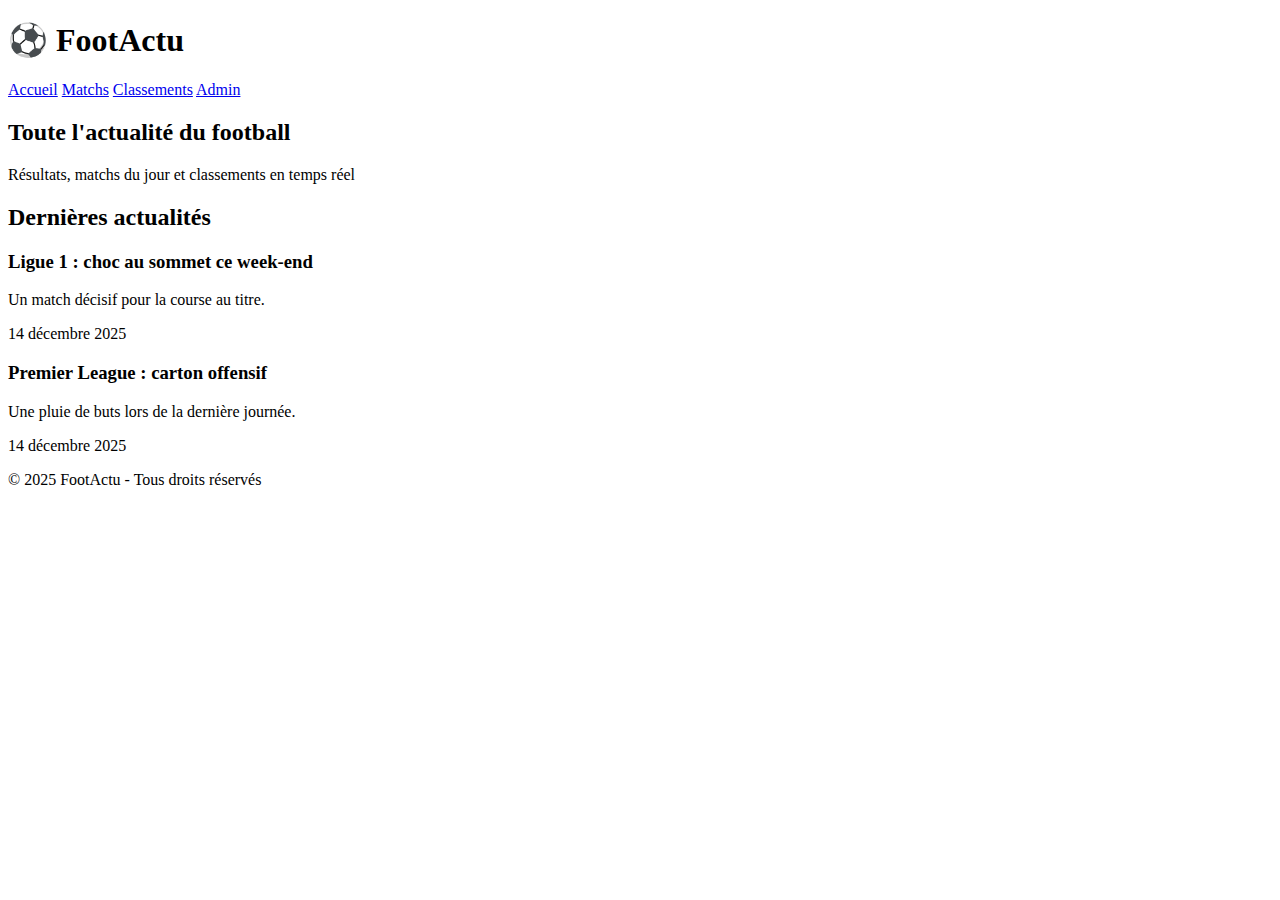
<file: index.html>
<!DOCTYPE html>
<html lang="fr">
<head>
  <meta charset="UTF-8" />
  <meta name="viewport" content="width=device-width, initial-scale=1.0" />
  <title>FootActu - Actualités Football</title>
  <link rel="stylesheet" href="style.css" />
</head>
<body>

  <header>
    <h1>⚽ FootActu</h1>
    <nav>
      <a href="index.html">Accueil</a>
      <a href="matchs.html">Matchs</a>
      <a href="classement.html">Classements</a>
      <a href="admin.html">Admin</a>
    </nav>
  </header>

  <main>
    <section class="hero">
      <h2>Toute l'actualité du football</h2>
      <p>Résultats, matchs du jour et classements en temps réel</p>
    </section>

    <section class="actus">
      <h2>Dernières actualités</h2>

      <article class="card">
        <h3>Ligue 1 : choc au sommet ce week-end</h3>
        <p>Un match décisif pour la course au titre.</p>
        <span class="date">14 décembre 2025</span>
      </article>

      <article class="card">
        <h3>Premier League : carton offensif</h3>
        <p>Une pluie de buts lors de la dernière journée.</p>
        <span class="date">14 décembre 2025</span>
      </article>
    </section>
  </main>

  <footer>
    <p>© 2025 FootActu - Tous droits réservés</p>
  </footer>

  <script src="script.js"></script>
</body>
</html>
</file>
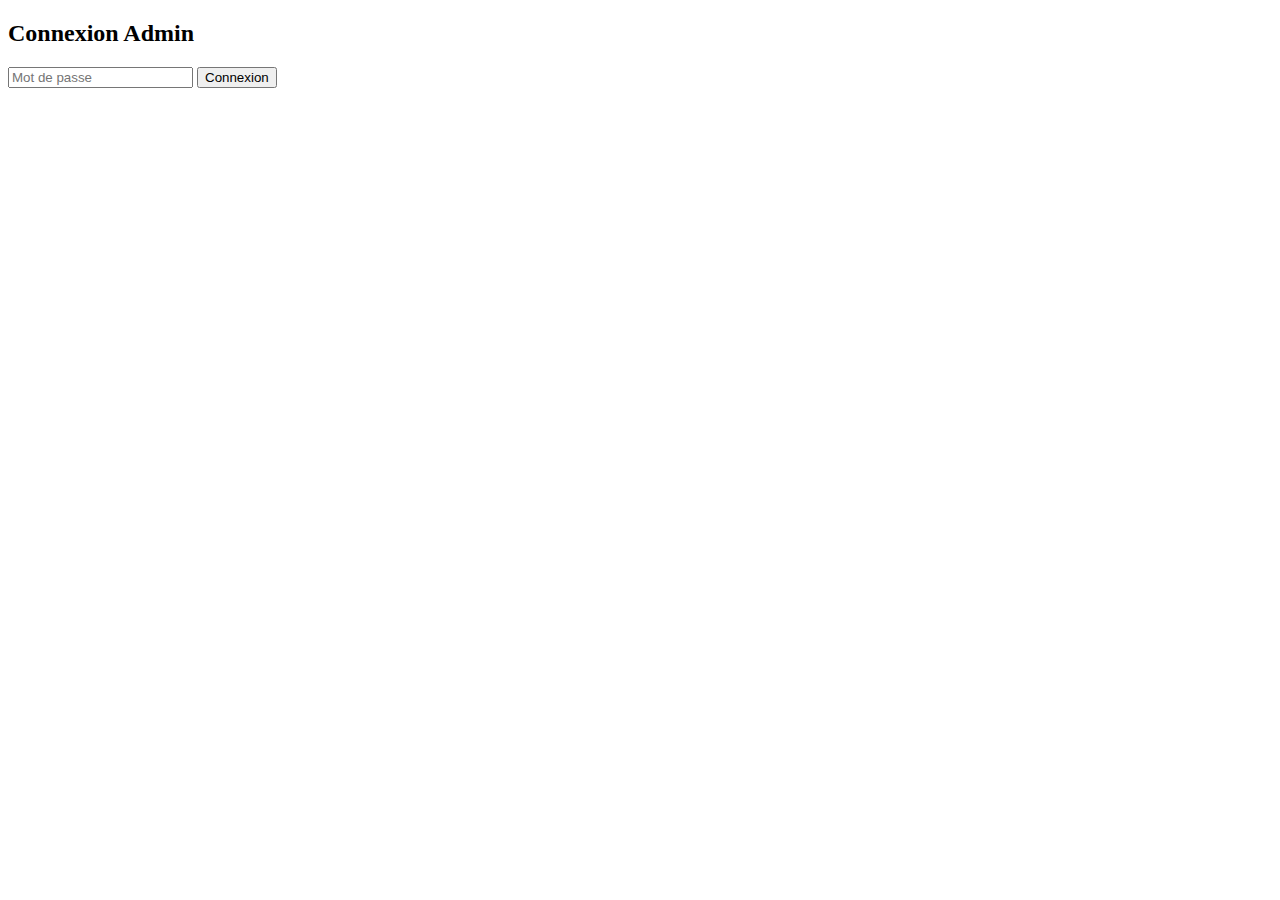
<file: admin.html>
<!DOCTYPE html>
<html lang="fr">
<head>
<meta charset="UTF-8">
<title>Admin</title>
</head>
<body>

<h2>Connexion Admin</h2>

<input type="password" id="password" placeholder="Mot de passe">
<button onclick="login()">Connexion</button>

<div id="adminPanel" style="display:none;">
<h3>Nouvel article</h3>
<input id="title" placeholder="Titre"><br><br>
<textarea id="content" placeholder="Contenu"></textarea><br><br>
<button onclick="publish()">Publier</button>
</div>

<script src="auth.js"></script>
<script src="admin.js"></script>
</body>
</html>
</file>
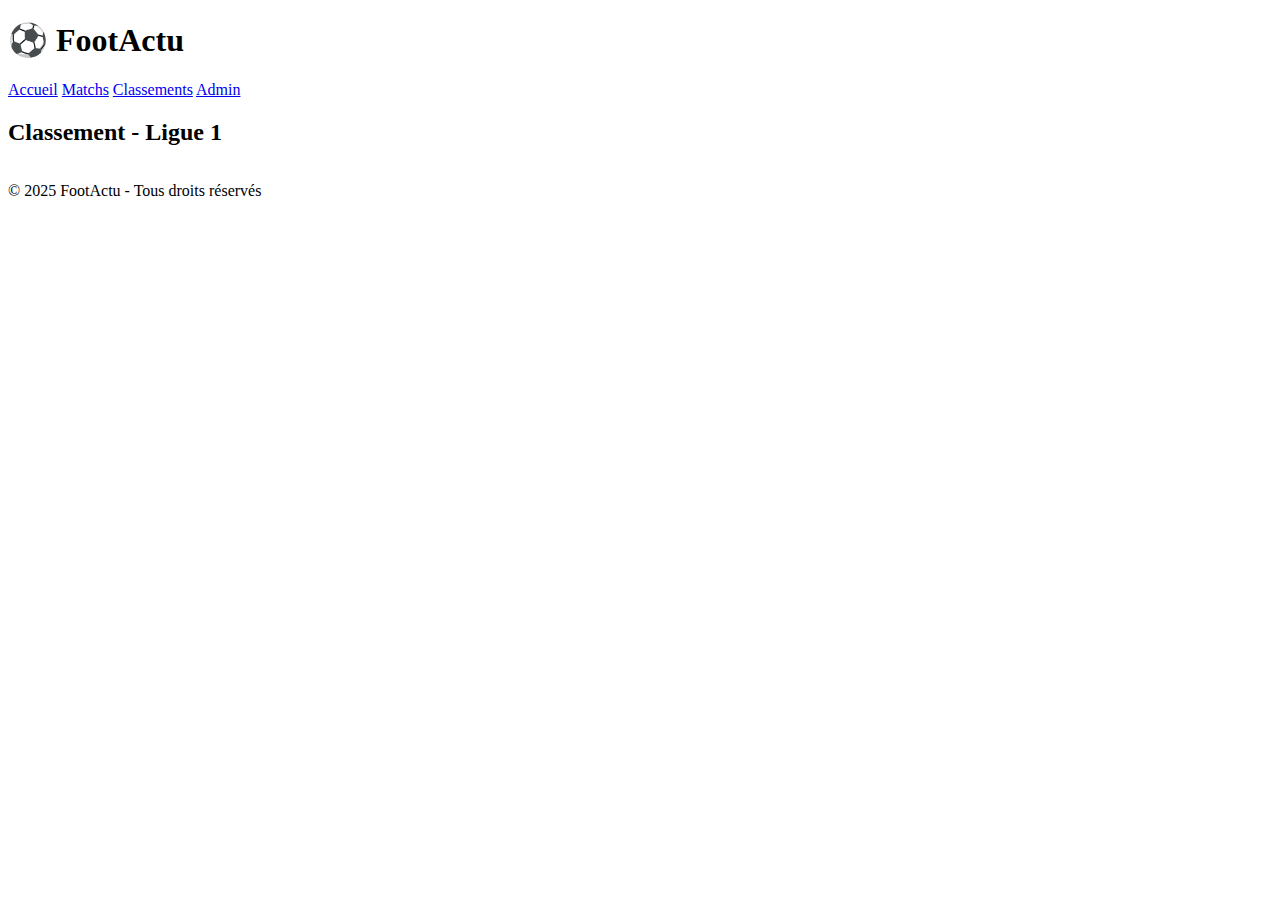
<file: classement.html>
<!DOCTYPE html>
<html lang="fr">
<head>
  <meta charset="UTF-8" />
  <meta name="viewport" content="width=device-width, initial-scale=1.0" />
  <title>FootActu - Classements</title>
  <link rel="stylesheet" href="style.css" />
</head>
<body>

  <header>
    <h1>⚽ FootActu</h1>
    <nav>
      <a href="index.html">Accueil</a>
      <a href="matchs.html">Matchs</a>
      <a href="classement.html" class="active">Classements</a>
      <a href="admin.html">Admin</a>
    </nav>
  </header>

  <main class="classement">
    <h2>Classement - Ligue 1</h2>

    <table class="classement-table">
      <tbody></tbody>
    </table>
  </main>

  <footer>
    <p>© 2025 FootActu - Tous droits réservés</p>
  </footer>

  <script src="script.js"></script>
</body>
</html>
</file>
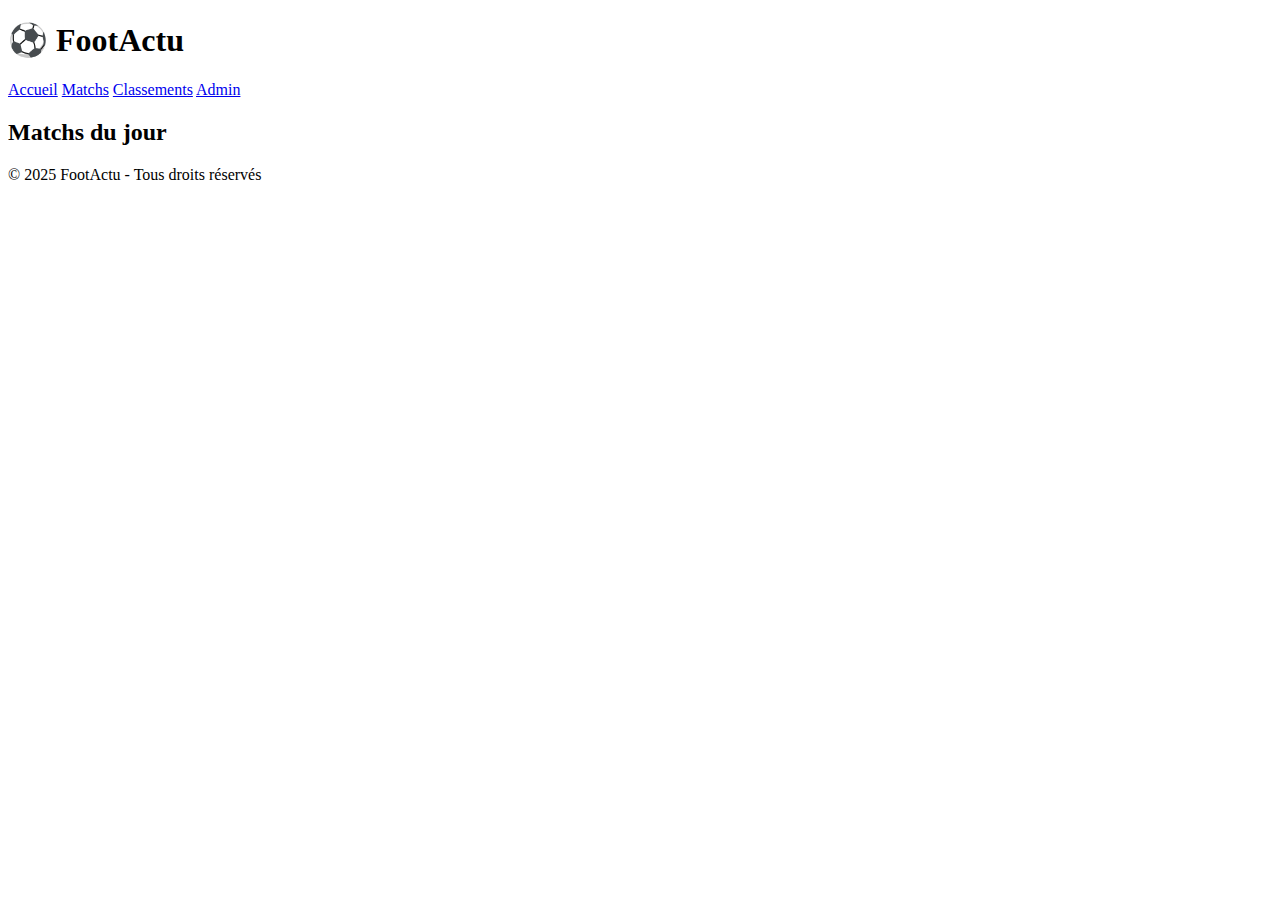
<file: matchs.html>
<!DOCTYPE html>
<html lang="fr">
<head>
  <meta charset="UTF-8" />
  <meta name="viewport" content="width=device-width, initial-scale=1.0" />
  <title>FootActu - Matchs du jour</title>
  <link rel="stylesheet" href="style.css" />
</head>
<body>

  <header>
    <h1>⚽ FootActu</h1>
    <nav>
      <a href="index.html">Accueil</a>
      <a href="matchs.html" class="active">Matchs</a>
      <a href="classement.html">Classements</a>
      <a href="admin.html">Admin</a>
    </nav>
  </header>

  <main class="matchs"></main>

  <footer>
    <p>© 2025 FootActu - Tous droits réservés</p>
  </footer>

  <script src="script.js"></script>
</body>
</html>
</file>
<file: style.css>
select {
padding: 10px;
font-size: 16px;
margin-bottom: 20px;
}
</file>
